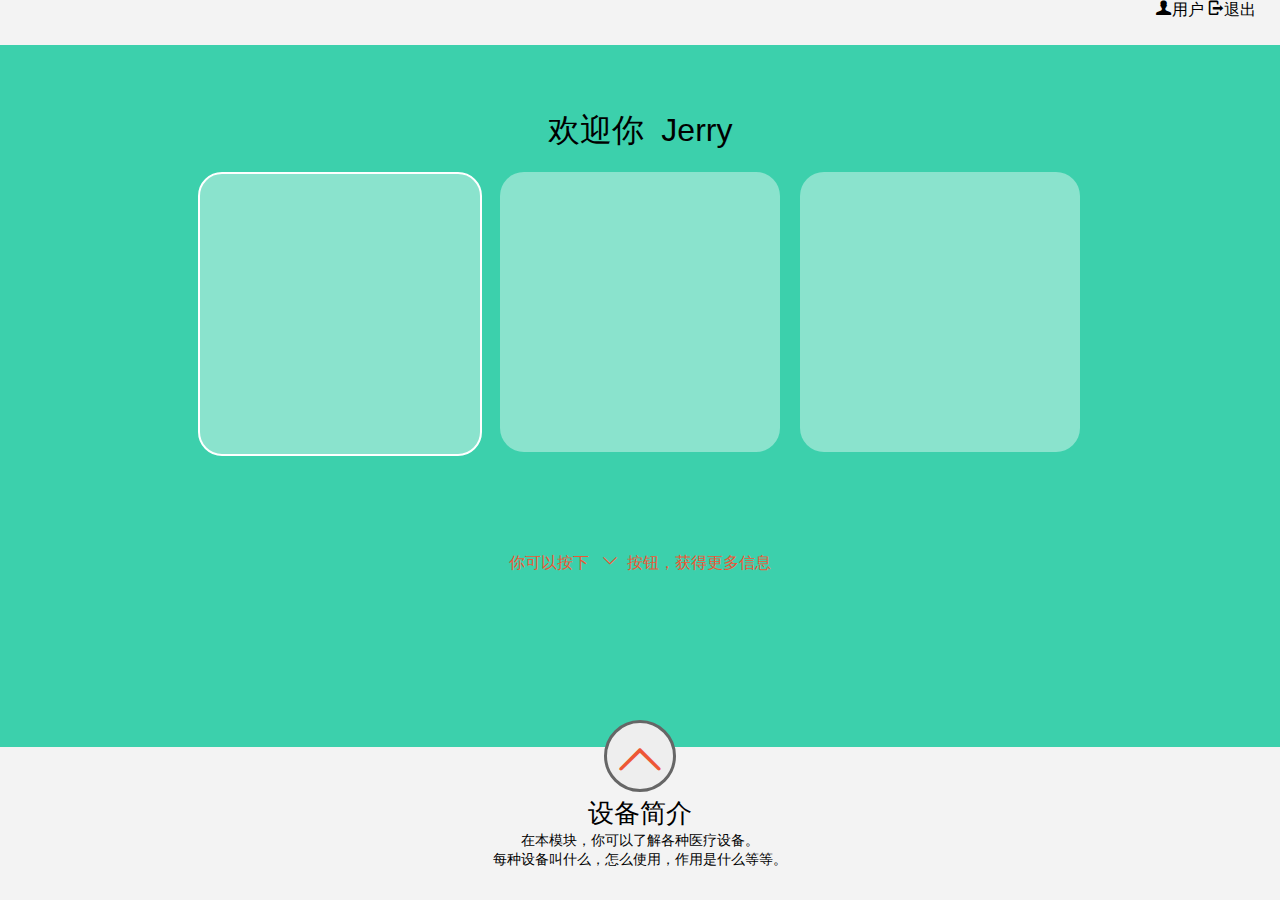
<file: index.html>
<!doctype html>
<html>
	<head>
		<title>检查结果展示</title>
		<meta charset='utf-8'>
		<script data-main='js/main' src='js/lib/require.js'></script>
		<link rel="stylesheet" type="text/css" href="css/style.css" />
	</head>
	<body>
		<header>
			<div id='user'>
				<div><span>u</span>用户</div>
				<div><span>o</span>退出</div>
			</div>
		</header>
		<article>
			<section id='welcome'>欢迎你&nbsp&nbsp<span>Jerry</span></section>
			<section id='item-container'>
				<ul>
					<li class='item' id='description'><div class='item-content selected' data-name='设备简介'></div></li>
					<li class='item' id='result'><div class='item-content' data-name='检测结果'></div></li>
					<li class='item' id='statistics'><div class='item-content' data-name='统计分析'></div></li>
					<li class='item' id='history'><div class='item-content' data-name='检测历史'></div></li>
					<li class='item' id='records'><div class='item-content' data-name='健康档案'></div></li>
				</ul>
			</section>
			<section id='tip'>你可以按下 &nbsp&nbsp<span>b</span>&nbsp&nbsp按钮，获得更多信息</section>
		</article>
		<footer>
			<div id='toggle'>
				<span>t</span>
			</div>
			<div id='detail'>
				<h3>设备简介</h3>
				<p>在本模块，你可以了解各种医疗设备。<br/>每种设备叫什么，怎么使用，作用是什么等等。</p>
				<ul>
					<li class='device'><img src="images/ct.jpg" /></li>
					<li class='device'><img src="images/dsa.jpg" /></li>
					<li class='device'><img src="images/ct.jpg" /></li>
					<li class='device'><img src="images/ct.jpg" /></li>
					<li class='device'><img src="images/ct.jpg" /></li>
					<li class='device'><img src="images/ct.jpg" /></li>
				</ul>
			</div>
		</footer>
	</body>
</html>
</file>
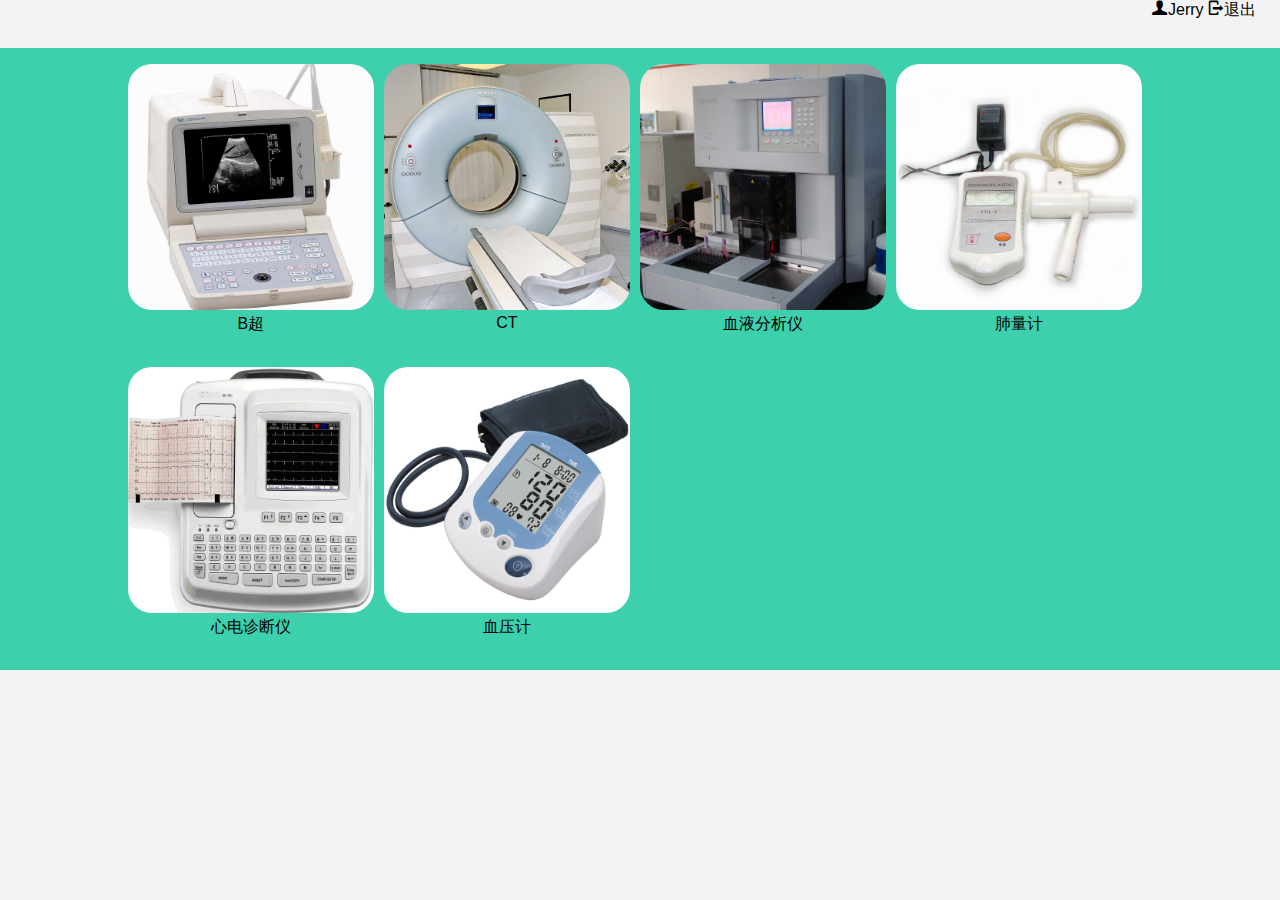
<file: device.html>
<!doctype html>
<html>
	<head>
		<title>医疗设备简介</title>
		<meta charset='utf-8'>
		<link rel="stylesheet" type="text/css" href="css/device.css" />
		<script data-main='js/device' src='js/lib/require.js'></script>
	</head>
	<body>
		<header>
			<div id='user'>
				<div><span>u</span>Jerry</div>
				<div><span>o</span>退出</div>
			</div>
		</header>
		<article>
			<section id='item-container'>
				<ul>
					<li class='item' data-name='B超'>
						<img src="images/B超.jpg" />
						<span>B超</span>
					</li>
					<li class='item' data-name='CT'>
						<img src="images/ct.jpg" />
						<span>CT</span>
					</li>
					<li class='item' data-name='血液分析仪'>
						<img src="images/血液分析仪.jpg" />
						<span>血液分析仪</span>
					</li>
					<li class='item' data-name='肺量计'>
						<img src="images/肺量计.jpg" />
						<span>肺量计</span>
					</li>
					<li class='item' data-name='心电诊断仪'>
						<img src="images/心电.jpg" />
						<span>心电诊断仪</span>
					</li>
					<li class='item clearfix' data-name='血压计'>
						<img src="images/血压计.jpg" />
						<span>血压计</span>
					</li>
				</ul>
			</section>
			<section id='pop-box'>
				<div id='title'>
					<h3>xx设备</h3>
					<div id='close'>F</div>
				</div>
				<div id='instruction'>
					<div class='item-wrapper'>
						<div class='sub-title'>设备介绍</div>
						<div></div>
					</div>
				</div>
				<div id='usage'>
					<div class='item-wrapper'>
						<div class='sub-title'>使用方法</div>
					</div>
				</div>
			</section>
		</article>
	</body>
</html>
</file>
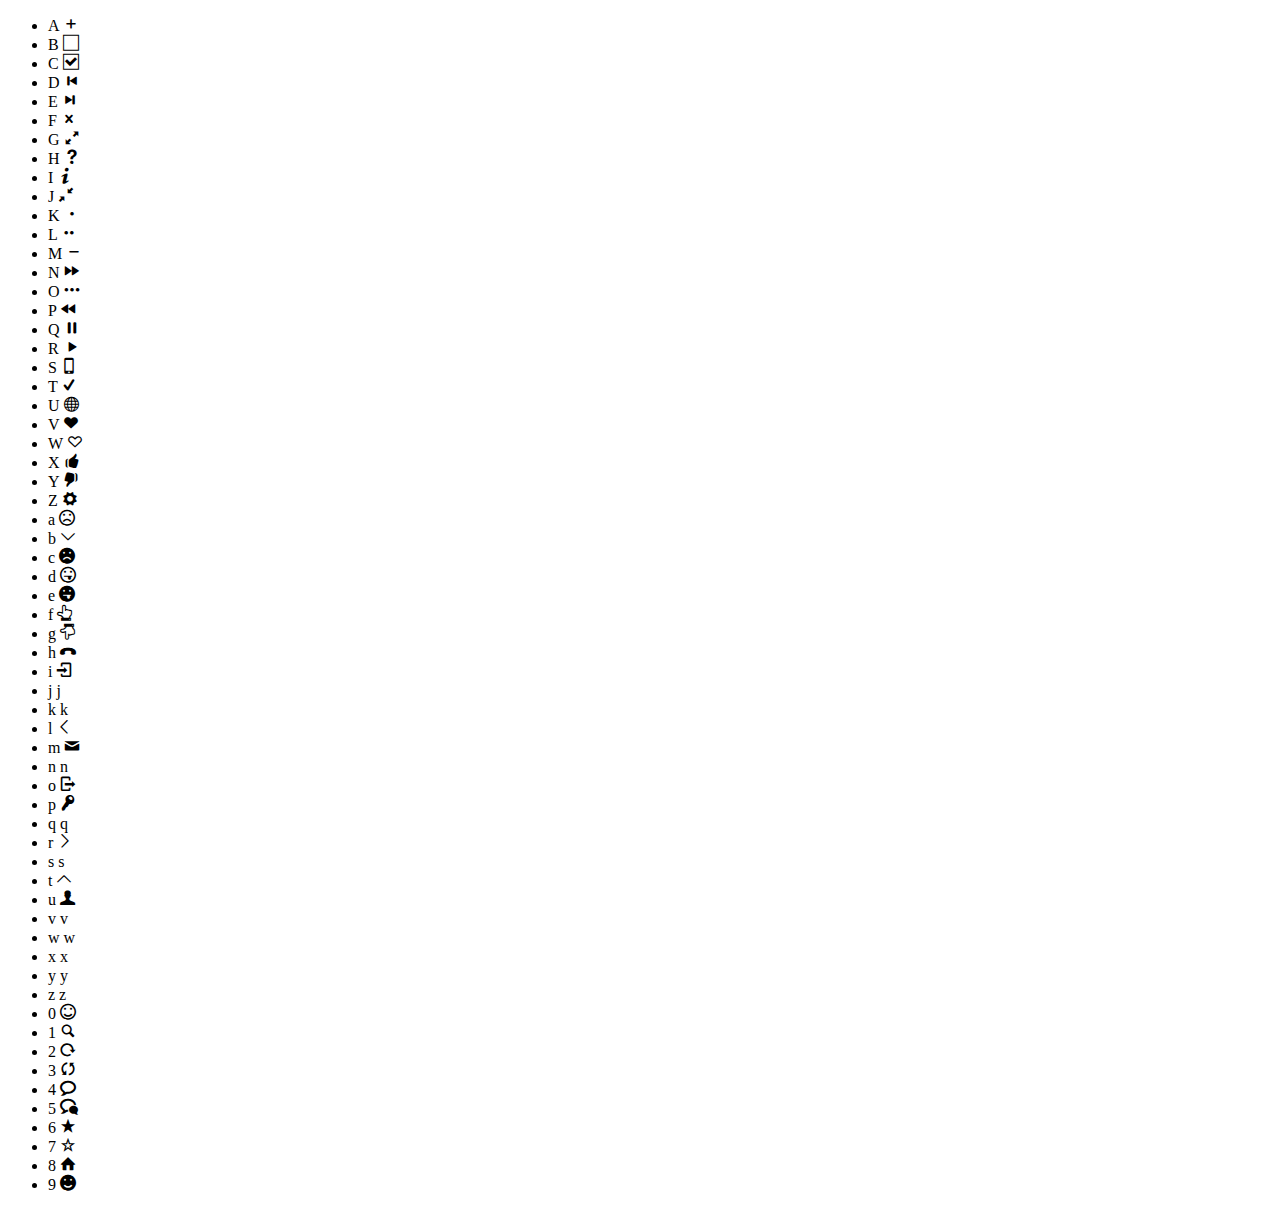
<file: font.html>
<!doctype html>
<html>
	<head>
		<title>医疗设备简介</title>
		<meta charset='utf-8'>
		<style type="text/css">
			@font-face {
			    font-family: 'iFont';
			    src: url('fonts/icomoon.eot');
			    src: url('fonts/icomoon.eot?#iefix') format('embedded-opentype'),
					url('fonts/icomoon.woff') format('woff'),
					url('fonts/icomoon.ttf') format('truetype'),
					url('fonts/icomoon.svg#icomoon') format('svg');
			    font-weight: normal;
			    font-style: normal;
			}
			li span{
				font-family: iFont;
			}
		</style>
		<script src='js/lib/jquery-2.0.3.min.js'></script>
		<script type="text/javascript">
		$(function(){
			var hi=$('#hi');
			for (var i = 0; i < 26; i++) {
				var c=String.fromCharCode(65+i);
				hi.append('<li>'+c+"       "+'<span>'+c+'</span></li>');
			};
			for (var i = 0; i < 26; i++) {
				var c=String.fromCharCode(97+i);
				hi.append('<li>'+c+"       "+'<span>'+c+'</span></li>');
			};
			for (var i = 0; i < 10; i++) {
				var c=String.fromCharCode(48+i);
				hi.append('<li>'+c+"       "+'<span>'+c+'</span></li>');
			};
		});
		</script>
	</head>
	<body>
		<ul id='hi'>
		</ul>
	</body>
</html>
</file>
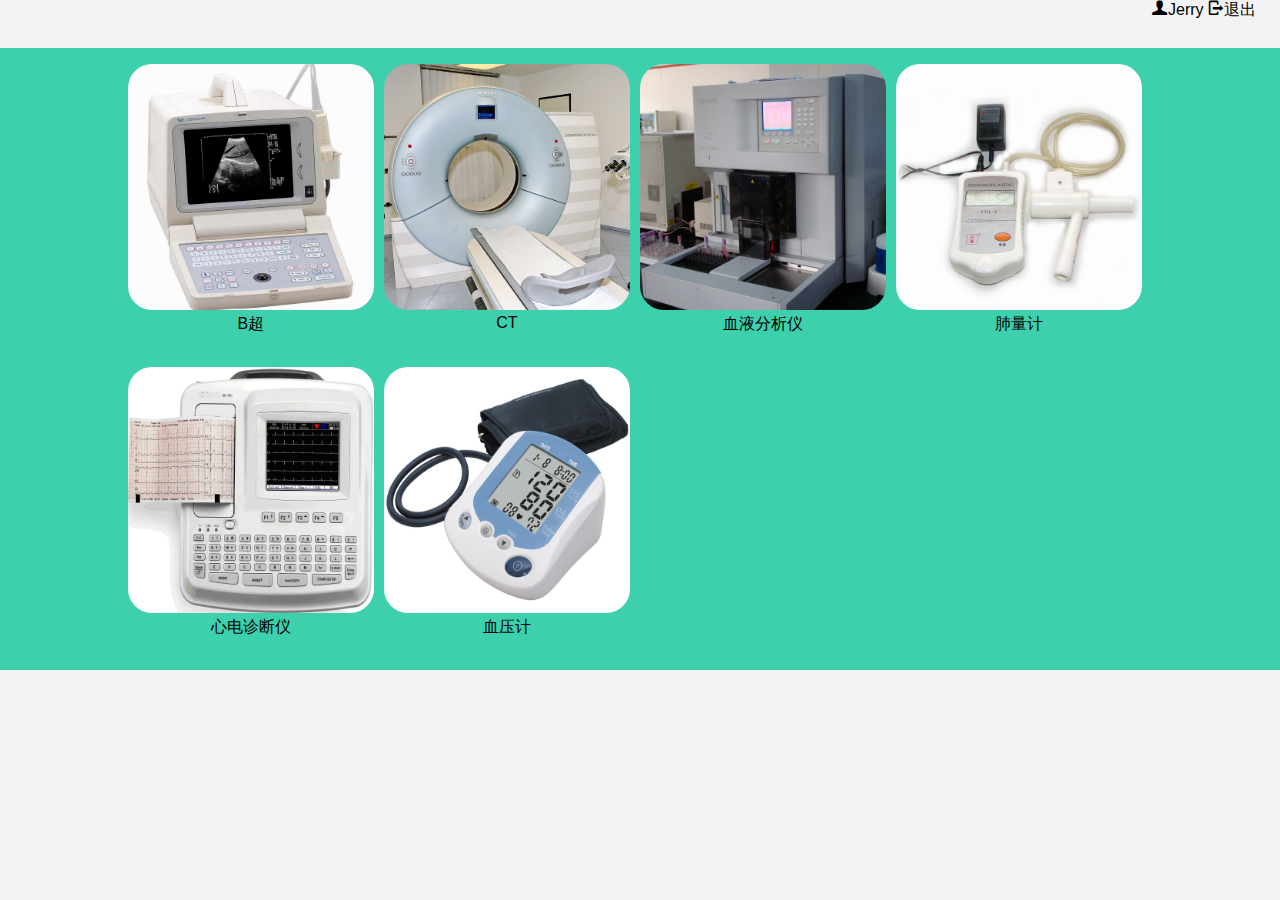
<file: result.html>
<!doctype html>
<html>
	<head>
		<title>检测结果</title>
		<meta charset='utf-8'>
		<link rel="stylesheet" type="text/css" href="css/device.css" />
		<script data-main='js/device' src='js/lib/require.js'></script>
	</head>
	<body>
		<header>
			<div id='user'>
				<div><span>u</span>Jerry</div>
				<div><span>o</span>退出</div>
			</div>
		</header>
		<article>
			<section id='item-container'>
				<ul>
					<li class='item' data-name='B超'>
						<img src="images/B超.jpg" />
						<span>B超</span>
					</li>
					<li class='item' data-name='CT'>
						<img src="images/ct.jpg" />
						<span>CT</span>
					</li>
					<li class='item' data-name='血液分析仪'>
						<img src="images/血液分析仪.jpg" />
						<span>血液分析仪</span>
					</li>
					<li class='item' data-name='肺量计'>
						<img src="images/肺量计.jpg" />
						<span>肺量计</span>
					</li>
					<li class='item' data-name='心电诊断仪'>
						<img src="images/心电.jpg" />
						<span>心电诊断仪</span>
					</li>
					<li class='item clearfix' data-name='血压计'>
						<img src="images/血压计.jpg" />
						<span>血压计</span>
					</li>
				</ul>
			</section>
			<section id='pop-box'>
				<div id='title'>
					<h3>xx设备</h3>
					<div id='close'>F</div>
				</div>
				<div id='instruction'>
					<div class='item-wrapper'>
						<div class='sub-title'>设备介绍</div>
						<div></div>
					</div>
				</div>
				<div id='usage'>
					<div class='item-wrapper'>
						<div class='sub-title'>使用方法</div>
					</div>
				</div>
			</section>
		</article>
	</body>
</html>
</file>
<file: css/style.css>
/*variables*/
@font-face {
  font-family: 'iFont';
  src: url('../fonts/icomoon.eot');
  src: url('../fonts/icomoon.eot?#iefix') format('embedded-opentype'), url('../fonts/icomoon.woff') format('woff'), url('../fonts/icomoon.ttf') format('truetype'), url('../fonts/icomoon.svg#icomoon') format('svg');
  font-weight: normal;
  font-style: normal;
}
/*css reset*/

* {
  padding: 0;
  margin: 0;
  border: 0;
}
body {
  background-color: #f3f3f3;
  font-family: 'Microsoft JhengHei', 'Microsoft YaHei', arial;
  height: 100vh;
}
header {
  height: 5vh;
  width: 100%;
}
header #user {
  position: absolute;
  right: 24px;
  top: 0;
}
header #user div {
  display: inline-block;
  cursor: default;
}
header #user div span {
  font-family: iFont;
}
article {
  width: 100%;
  min-height: 480px;
  height: 78vh;
  background-color: #3cd0ac;
  text-align: center;
}
#welcome {
  display: inline-block;
  margin-top: 64px;
  font-size: 2em;
}
#item-container {
  width: 900px;
  min-height: 300px;
  position: absolute;
  left: 50%;
  top: 172px;
  margin-left: -450px;
  overflow: hidden;
  cursor: default;
}
#item-container ul {
  display: block;
  position: relative;
  left: 0;
  overflow: hidden;
  min-width: 900px;
  min-height: 300px;
  width: 1500px;
  height: 300px;
}
#item-container .item {
  min-height: 300px;
  width: 300px;
  float: left;
  box-sizing: border-box;
  list-style: none;
  text-align: center;
}
#item-container .item .item-content {
  width: 280px;
  height: 280px;
  display: inline-block;
  background-color: rgba(255, 255, 255, 0.4);
  border-radius: 24px;
  -webkit-border-radius: 24px;
  -moz-border-radius: 24px;
}
#item-container .item .selected {
  border: 2px solid white;
}
#tip {
  color: #ed5736;
  margin-top: 400px;
}
#tip span {
  font-family: iFont;
}
footer {
  position: absolute;
  background-color: #f3f3f3;
  height: 16vh;
  width: 100%;
  bottom: 0;
  z-index: 15;
  -moz-transition: all 0.5s ease;
  -webkit-transition: all 0.5s ease;
  -o-transition: all 0.5s ease;
  transition: all 0.5s ease;
}
footer #toggle {
  position: absolute;
  width: 72px;
  height: 72px;
  left: 50%;
  margin-left: -36px;
  top: -36px;
  z-index: 10;
  box-sizing: border-box;
  border: 3px solid #666666;
  border-radius: 36px;
  -webkit-border-radius: 36px;
  -moz-border-radius: 36px;
  background: #eeeeee;
  text-align: center;
  cursor: default;
}
footer #toggle span {
  font-family: iFont;
  display: inline-block;
  line-height: 72px;
  font-size: 3em;
  color: #ed5736;
  -moz-transition: all 0.2s ease 0.4s;
  -webkit-transition: all 0.2s ease 0.4s;
  -o-transition: all 0.2s ease 0.4s;
  transition: all 0.2s ease 0.4s;
}
footer #detail {
  width: 80%;
  margin-left: 10%;
  padding-top: 40px;
  box-sizing: border-box;
  text-align: center;
  overflow: hidden;
  position: relative;
  height: 100%;
}
footer #detail h3 {
  font-size: 1.6em;
  font-weight: 400;
}
footer #detail p {
  font-size: 0.9em;
  -moz-transition: opacity 0.2s ease 0.3s;
  -webkit-transition: opacity 0.2s ease 0.3s;
  -o-transition: opacity 0.2s ease 0.3s;
  transition: opacity 0.2s ease 0.3s;
}
footer #detail ul {
  -moz-transition: all 0.2s ease 0.3s;
  -webkit-transition: all 0.2s ease 0.3s;
  -o-transition: all 0.2s ease 0.3s;
  transition: all 0.2s ease 0.3s;
  position: absolute;
  top: 300px;
}
footer #detail ul li {
  list-style: none;
  display: block;
  float: left;
  margin: 10px;
}
footer #detail ul img {
  width: 90px;
  height: 90px;
  border-radius: 45px;
  -webkit-border-radius: 45px;
  -moz-border-radius: 45px;
}
</file>
<file: css/device.css>
/*variables*/
@font-face {
  font-family: 'iFont';
  src: url('../fonts/icomoon.eot');
  src: url('../fonts/icomoon.eot?#iefix') format('embedded-opentype'), url('../fonts/icomoon.woff') format('woff'), url('../fonts/icomoon.ttf') format('truetype'), url('../fonts/icomoon.svg#icomoon') format('svg');
  font-weight: normal;
  font-style: normal;
}
/*css reset*/

* {
  padding: 0;
  margin: 0;
  border: 0;
  outline: 0;
}
body {
  background-color: #f3f3f3;
  font-family: 'Microsoft JhengHei', 'Microsoft YaHei', arial;
}
header {
  height: 48px;
  width: 100%;
  position: fixed;
  background-color: #f3f3f3;
}
header #user {
  position: absolute;
  right: 24px;
  top: 0;
}
header #user div {
  display: inline-block;
  cursor: default;
}
header #user div span {
  font-family: iFont;
}
article {
  width: 100%;
  background-color: #3cd0ac;
}
#item-container {
  cursor: default;
  width: 100%;
  box-sizing: border-box;
  padding: 4em 0 0;
}
#item-container ul {
  display: block;
  position: relative;
  width: 80%;
  margin: 0 10% 0 10%;
  overflow: hidden;
}
#item-container .item {
  width: 24%;
  height: 24%;
  box-sizing: border-box;
  margin: 0 1% 2em 0;
  list-style: none;
  float: left;
  text-align: center;
}
#item-container .item img {
  width: 100%;
  border-radius: 24px;
  -webkit-border-radius: 24px;
  -moz-border-radius: 24px;
}
#item-container .item .selected {
  border: 2px solid white;
}
#pop-box {
  display: none;
  height: 90vh;
  width: 60vw;
  position: fixed;
  left: 20vw;
  top: 5vh;
  box-shadow: 1px 1px 10px rgba(0, 0, 0, 0.5);
  border-radius: 6px;
  -webkit-border-radius: 6px;
  -moz-border-radius: 6px;
}
#pop-box #title {
  height: 10%;
  width: 100%;
  background-color: #666666;
  border-top-left-radius: 8px 6px;
  border-top-right-radius: 8px 6px;
  text-align: center;
}
#pop-box #title #close {
  font-family: iFont;
  position: absolute;
  right: 0.2em;
  top: 0.2em;
  font-size: 2em;
  color: #ed5736;
  cursor: default;
}
#pop-box #title h3 {
  display: inline-block;
  font-size: 2em;
  line-height: 100%;
}
#pop-box #instruction {
  height: 45%;
  width: 100%;
  background-color: #eeeeee;
}
#pop-box #usage {
  height: 45%;
  width: 100%;
  background-color: #eeeeee;
}
#pop-box .item-wrapper {
  height: 80%;
  width: 90%;
  position: relative;
  left: 5%;
  top: 10%;
  box-sizing: border-box;
  border-left: 0.3em solid #3cd0ac;
  box-shadow: 1px 1px 10px rgba(0, 0, 0, 0.5);
}
</file>
